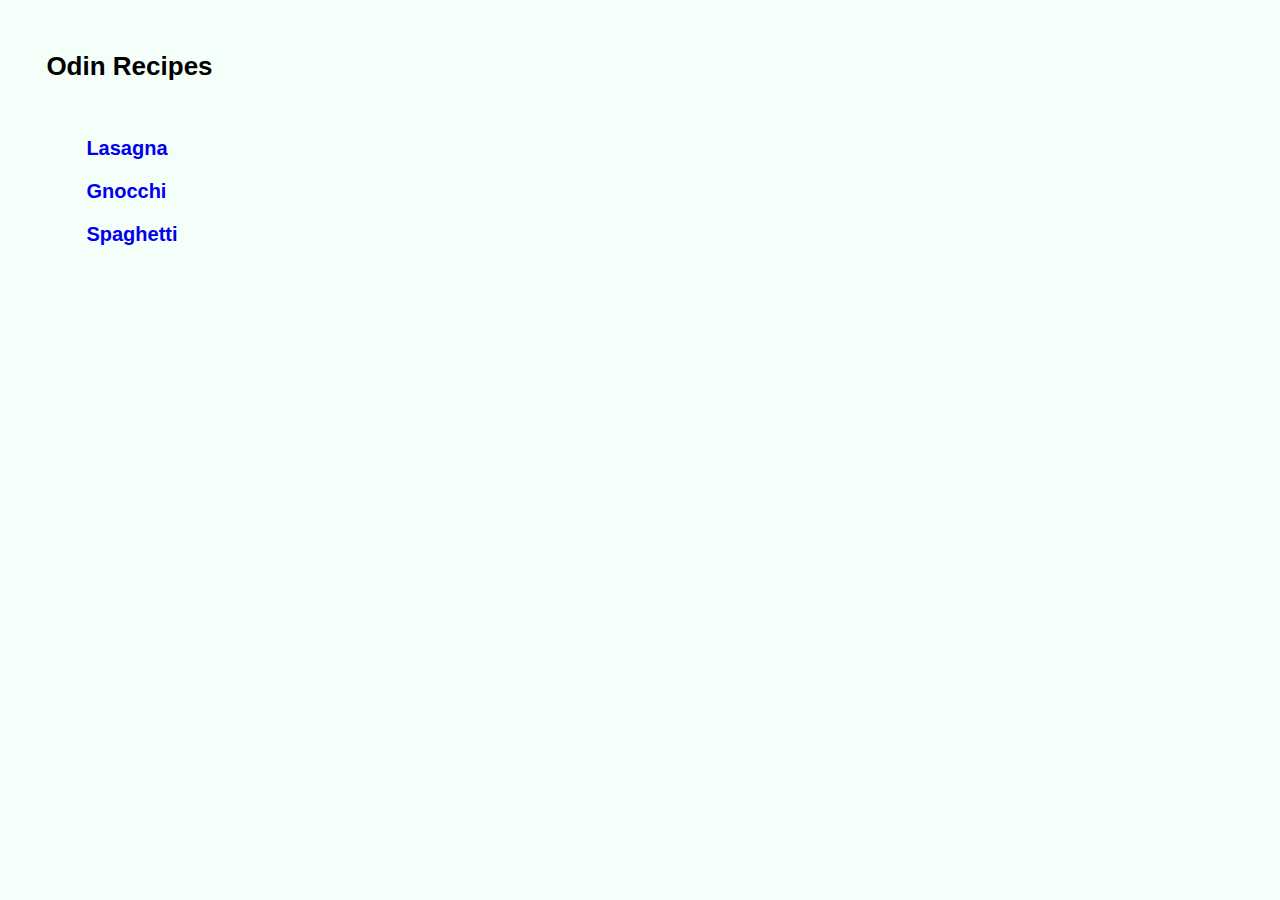
<file: index.html>
<!DOCTYPE html>
<html lang="en">
    <head>
        <meta charset="utf-8">
        <meta name="viewport "content="width=device-width, initial-scale=1.0">
        <title>Odin Recipes</title>
    </head>
    <link rel="stylesheet" href="styles.css">
    <body>
        <h1>Odin Recipes</h1>
        <ul class="nav">
            <li>
        <a href="recipes/lasagna.html">Lasagna</a>
            </li>
            <li>
        <a href="recipes/gnocchi.html">Gnocchi</a>
            </li>
            <li>
        <a href="recipes/spaghetti.html">Spaghetti</a>
        </li>
    </ul>
    </body>
</html>
</file>
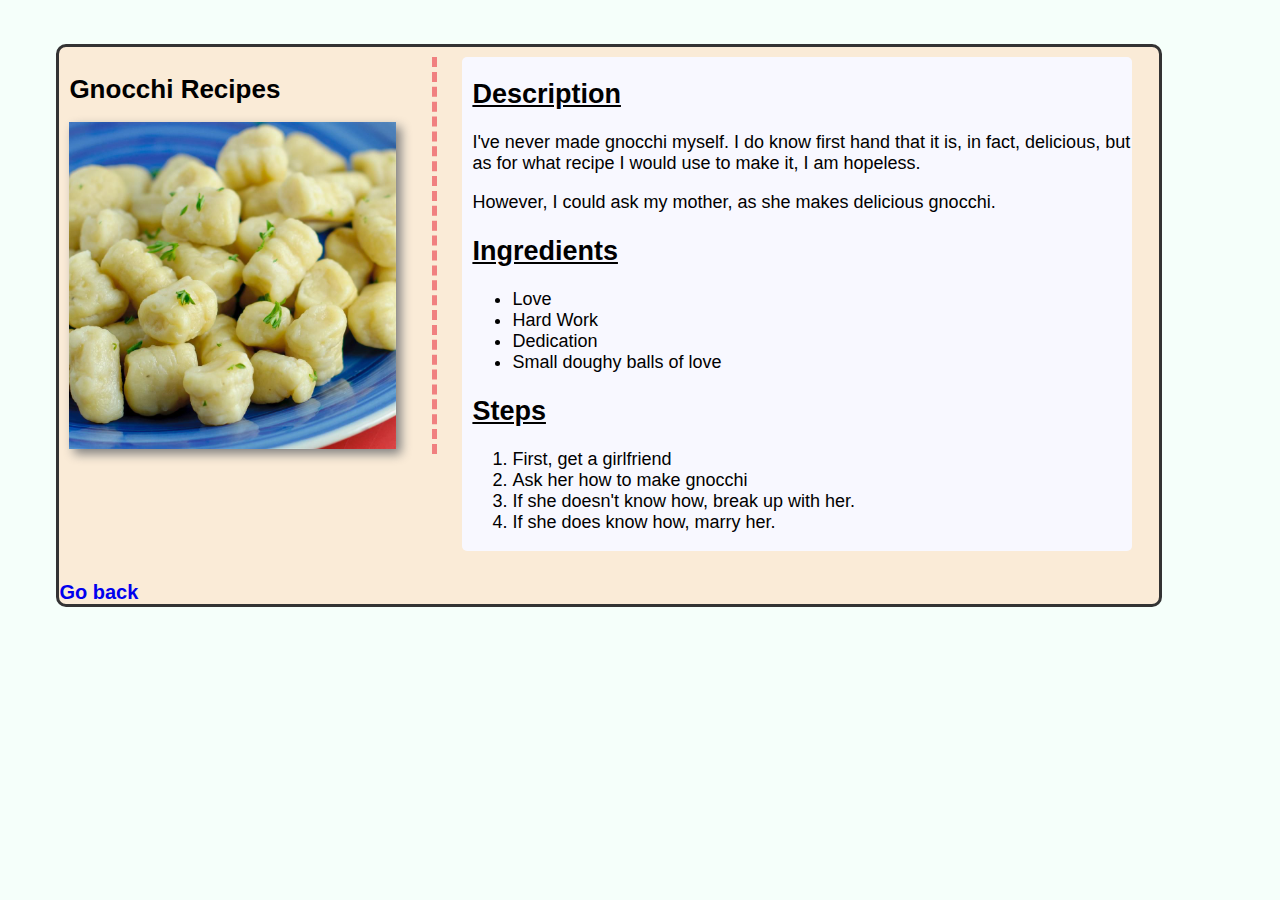
<file: recipes/gnocchi.html>
<!DOCTYPE html>
<html lang="en">

<head>
    <title>Gnocchi</title>
    <meta charset="utf-8">
    <meta name="viewport" content="width=device-width,initial-scale=1.0">
    <link rel="stylesheet" href="../styles.css">

</head>
<body>
    <div class="card">
        <div class="image-container">
<h1>Gnocchi Recipes</h1>
    <img id="header" class="main-image" src="../images/gnocchi.jpeg" alt="A picture of delicious gnocchi">
</div>

    <div class="main-container">
    <h2>Description</h2>
        <p>I've never made gnocchi myself. I do know first hand that it is, in fact, delicious, but as for what recipe I would use to make it, I am hopeless.</p>
        <p>However, I could ask my mother, as she makes delicious gnocchi.</p>
    <h2>Ingredients</h2>
    <ul>
        <li>Love</li>
        <li>Hard Work</li>
        <li>Dedication</li>
        <li>Small doughy balls of love</li>
    </ul>
    <h2>
        Steps
    </h2>
    <ol>
        <li>First, get a girlfriend</li>
        <li>Ask her how to make gnocchi</li>
        <li>If she doesn't know how, break up with her.</li>
        <li>If she does know how, marry her.</li>
    </ol>

</div>  

    <a href="../index.html">Go back</a>
</div>
</body> 
</html>
</file>
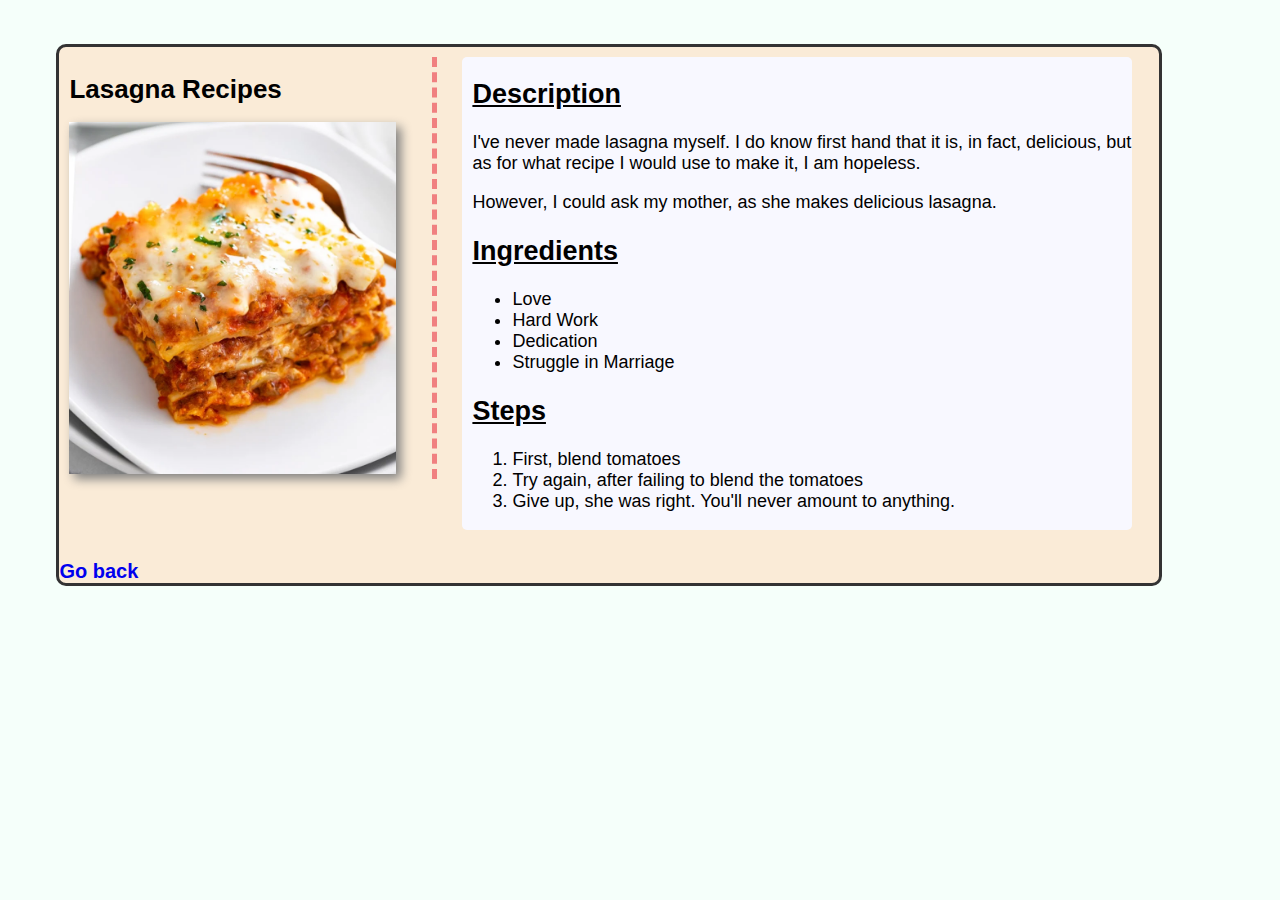
<file: recipes/lasagna.html>
<!DOCTYPE html>
<html lang="en">
<head>
    <meta charset="UTF-8">
    <meta name="viewport" content="width=device-width, initial-scale=1.0">
    <link rel="stylesheet" href="../styles.css">
    <title>Lasagna</title>

</head>
<body>
    
<div class="card">
    <div class="image-container">
<h1>Lasagna Recipes</h1>
    <img class="main-image"  src="../images/lasagna.webp" alt="A picture of delicious lasagna">
</div> 
    <div class="main-container">
    <h2>Description</h2>
        <p>I've never made lasagna myself. I do know first hand that it is, in fact, delicious, but as for what recipe I would use to make it, I am hopeless.</p>
        <p>However, I could ask my mother, as she makes delicious lasagna.</p>
    <h2>Ingredients</h2>
    <ul>
        <li>Love</li>
        <li>Hard Work</li>
        <li>Dedication</li>
        <li>Struggle in Marriage</li>
    </ul>
    <h2>
        Steps
    </h2>
    <ol>
        <li>First, blend tomatoes</li>
        <li>Try again, after failing to blend the tomatoes</li>
        <li>Give up, she was right. You'll never amount to anything.</li>
    </ol>
</div>
    <a href="../index.html">Go back</a>
</div>

</body>
</html>
</file>
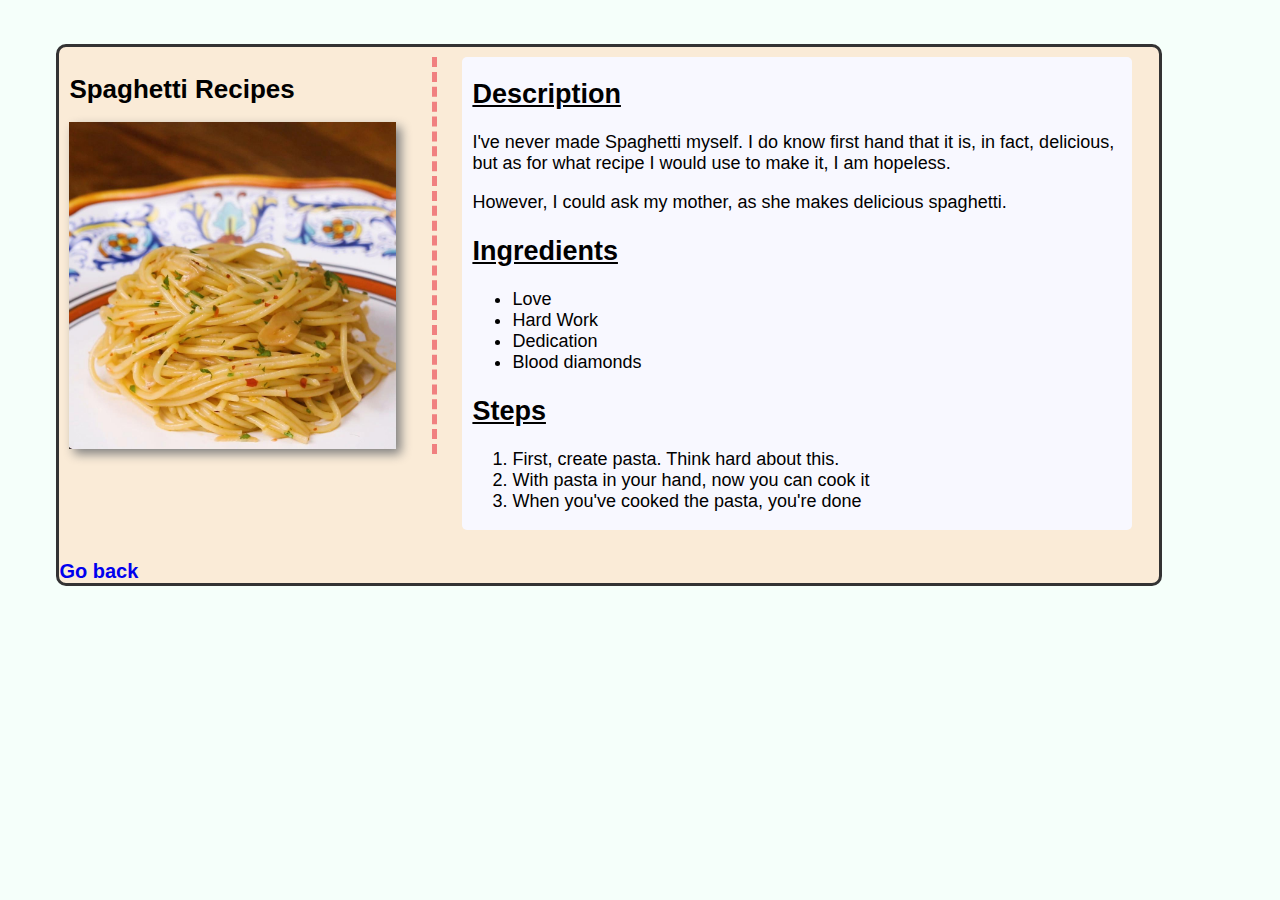
<file: recipes/spaghetti.html>
<!DOCTYPE html>
<html lang="en">
<head>
    <title>Lasagna</title>
    <meta charset="utf-8">
    <meta name="viewport" content="width=device-width,initial-scale=1.0">
    <link rel="stylesheet" href="../styles.css">

</head>
<body>
    <div class="card">
        <div class="image-container">
<h1>Spaghetti Recipes</h1>
    <img class="main-image" src="../images/spaghetti.jpeg" alt="A picture of delicious spaghetti">
</div>
    <div class="main-container">
        <h2>Description</h2>
        <p>I've never made Spaghetti myself. I do know first hand that it is, in fact, delicious, but as for what recipe I would use to make it, I am hopeless.</p>
        <p>However, I could ask my mother, as she makes delicious spaghetti.</p>
    <h2>Ingredients</h2>
    <ul>
        <li>Love</li>
        <li>Hard Work</li>
        <li>Dedication</li>
        <li>Blood diamonds</li>
    </ul>
    <h2>
        Steps
    </h2>
    <ol>
        <li>First, create pasta. Think hard about this.</li>
        <li>With pasta in your hand, now you can cook it</li>
        <li>When you've cooked the pasta, you're done</li>
    </ol>
</div>

    <a href="../index.html">Go back</a>
</div>

</body>
</html>
</file>
<file: styles.css>
html {

    margin: 2% 3%;
    background-color: mintcream;

}

h1 {
    font: bold 26px Tahoma, sans-serif;
    display: inline-block;
}

h2, h3 {
    font-family: Tahoma, sans-serif;
    text-decoration: underline;
}

body {
    font: 18px Georgia, sans-serif;

}
a {
    font: bold 20px sans-serif;
    text-decoration: double;
    margin-top: 20px;
    display: inline-block;
}

img {
    
}

ul.nav {
    list-style-type:none;
}


.card {
    display: inline-block;
    margin: 10px;
    background-color: antiquewhite;
    max-width: 1100px;
    border:solid #333; 
    border-radius: 10px;

}

.main-image {
    margin-right: auto;
    display: inline-block;
    width: 90%;
    box-shadow: 5px 5px 10px grey;
}

.main-container {
    display: inline-block;
    width: 60%;
    vertical-align: top;
    background-color:ghostwhite;
    padding-left: 10px;
    margin: 10px;
    border-radius: 5px;

}


.image-container {
    margin: auto;
    display: inline-block;
    width: 33%;
    vertical-align: top;
    border-right: 5px dashed lightcoral;
    margin: 10px;

}
</file>
